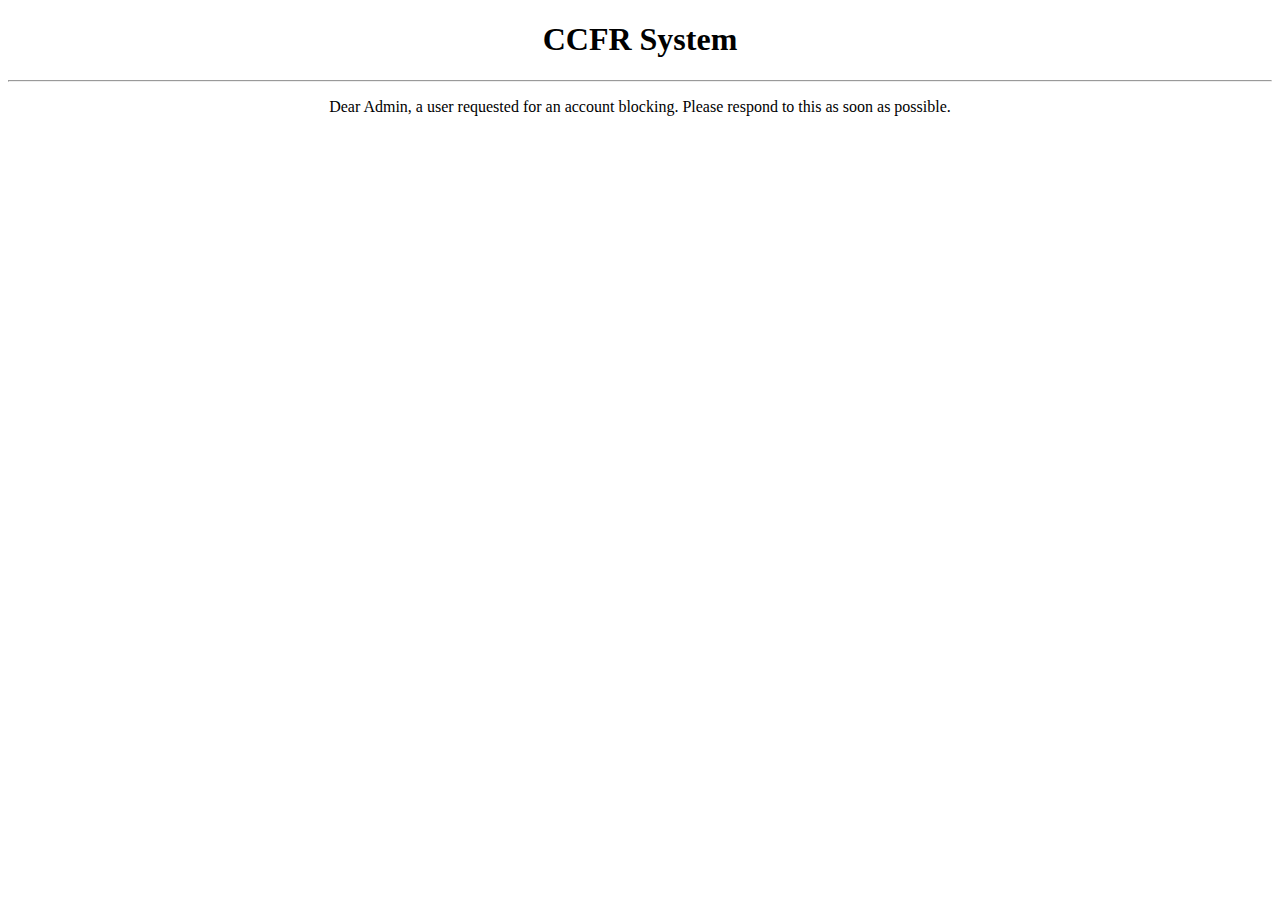
<file: templates/block.html>
<!DOCTYPE html>
<html lang="en">
<head>
    <meta charset="utf-8">
    <meta http-equiv="X-UA-Compatible" content="IE=edge">
    <meta name="viewport" content="width=device-width, initial-scale=1">
    <title>Code update</title>
    <style>
        body{
            text-align: center;
        }
    </style>
</head>
<body>
    <h1>CCFR System</h1>
    <hr/>
    <p>Dear Admin, a user requested for an account blocking. Please respond to this as soon as possible.</p>
</body>
</html>
</file>
